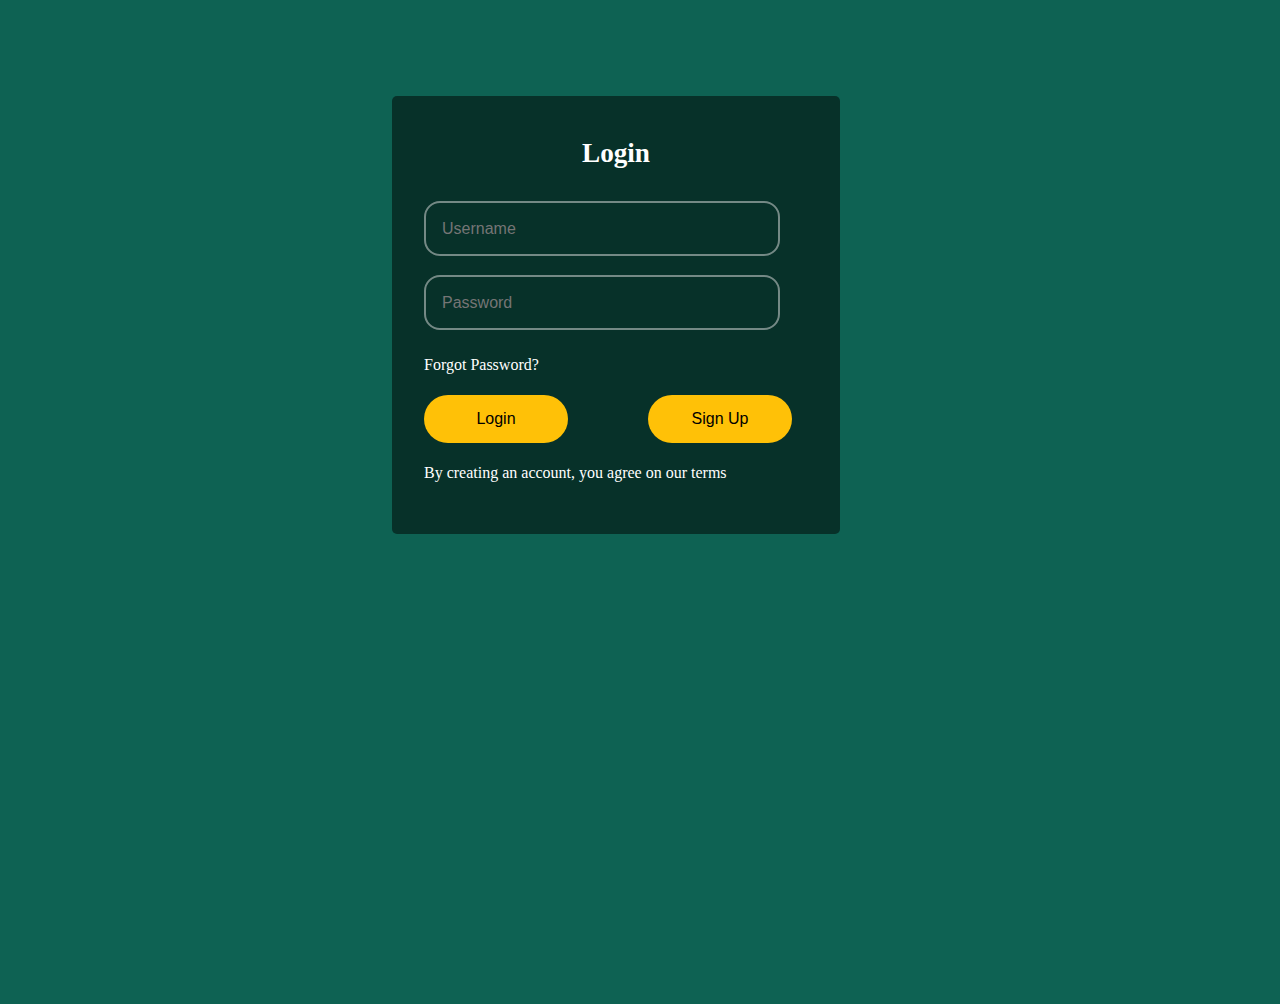
<file: index1.html>
<!DOCTYPE html>
<html lang="en">
<head>
    <meta charset="UTF-8">
    <meta name="viewport" content="width=device-width, initial-scale=1.0">
    <title>Sign-in Screen</title>
    <link rel="stylesheet" href="style1.css">
</head>
<body>
    <div id="app">
        <!-- Login Screen -->
        <div id="login-screen" class="screen">
            <h2>Login</h2>
            <input type="text" id="login-username" placeholder="Username">
            <input type="password" id="login-password" placeholder="Password">
            <p>Forgot Password?</p>
            <div class="btns">
            <a href="index.html"><button onclick="login()" class="button-link">Login</button></a>
            <a href="index2.html"><button onclick="showSignUpScreen()">Sign Up</button></a></div>
            <p>By creating an account, you agree on our terms</p>
    </div></div>
    <script src="app1.js"></script>
</body>
</html>
</file>
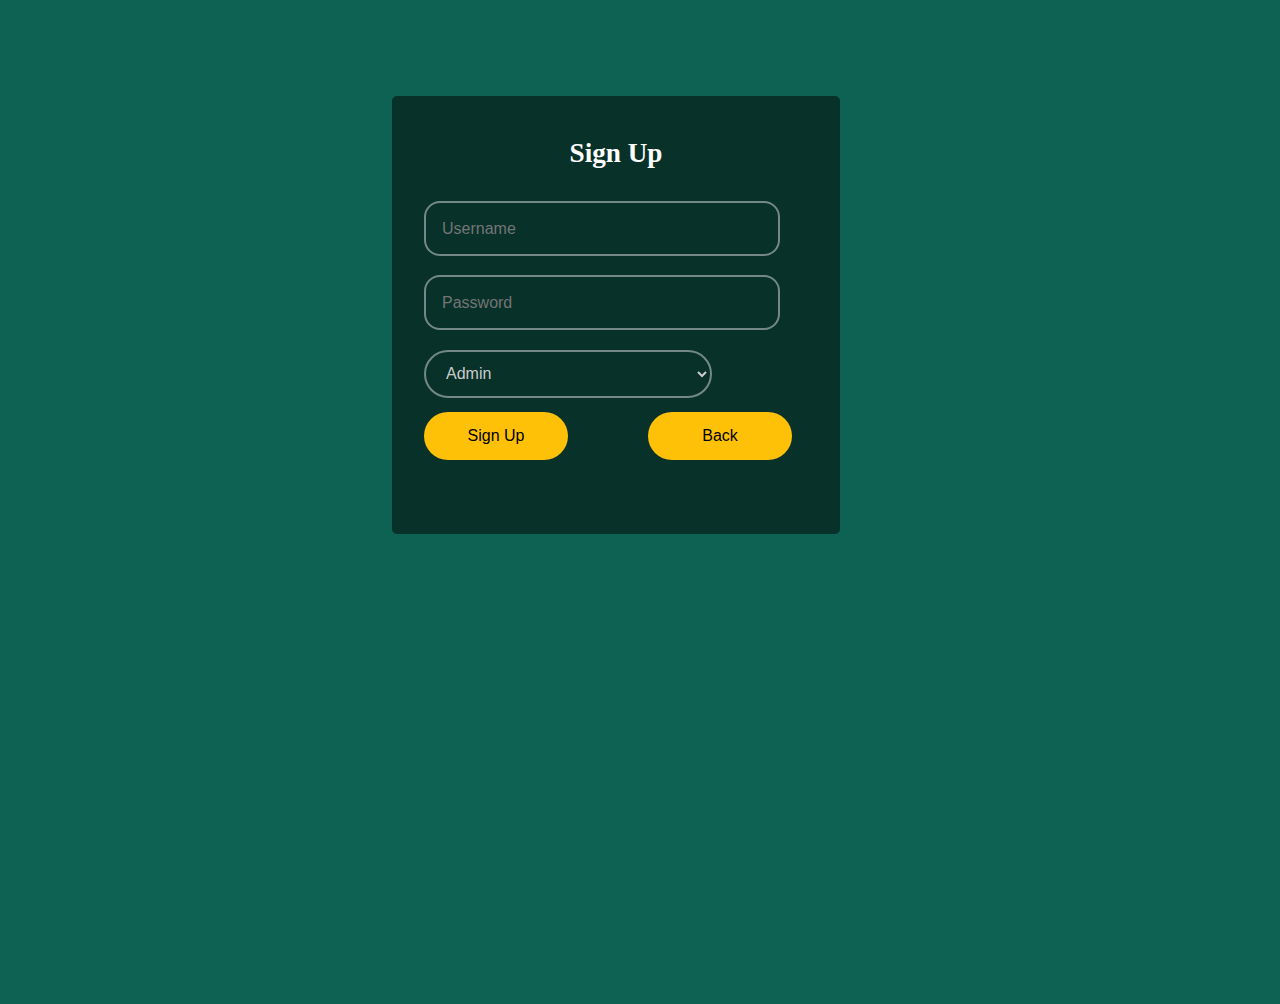
<file: index2.html>
<!DOCTYPE html>
<html lang="en">
<head>
    <meta charset="UTF-8">
    <meta name="viewport" content="width=device-width, initial-scale=1.0">
    <title>sign up</title>
    <link rel="stylesheet" href="style1.css">
</head>
<body>
    <div id="app">
    <div id="signup-screen" class="screen">
        <h2>Sign Up</h2> 
        <input type="text" id="signup-username" placeholder="Username">
        <input type="password" id="signup-password" placeholder="Password">
        
        <select id="signup-role">
            <option value="admin">Admin</option>
            <option value="teacher">Restaurant</option>
            <option value="student">User</option>
        </select>
        <div class="btns">
       <a href="index1.html" ><button onclick="signUp()">Sign Up</button></a>
       <a href="index1.html" ><button onclick="showLoginScreen()">Back</button></a></div>
    </div></div>
    <script src="app1.js"></script>
</body>
</html>
</file>
<file: style1.css>
body{
    background-color: #0e6253;
    width:100vw;
    height:100vh;
}
#app {
    background-color: transparent;
    background:rgba(0, 0, 0, 0.5);
    width:30%;
    height:25rem;
    margin:6rem 24rem;
    padding:1.2rem 2rem;
    border-radius:5px;
    color:#fff;
}
a{
    margin-right:5rem;
    color:#fff;
    text-decoration: none;
}
h2{
    color:#fff;
    font-weight:700;
    font-size:1.7rem;
    text-align: center;
}
p{
    color:#fff;
    font-size:1rem;
    font-weight:400;
}

 input{
    background-color: transparent;
    border:2px solid rgba(225, 225, 225, 0.5);
    color:#cccccc;
    outline:none;
    border-radius:1rem;
    width:20rem;
    height:1.2rem;
    padding:1rem 1rem;
    font-size:1rem;
    margin:0.6rem 0;
 }   
 select{
    background-color: transparent;
    border:2px solid rgba(225, 225, 225, 0.5);
    color:#cccccc;
    outline:none;
    border-radius:1.5rem;
    width:18rem;
    height:3rem;
    padding:0.5rem 1rem;
    font-size:1rem;
    margin:0.6rem 0;
 } 
 select option{
    color:black;
 }
 button {
    background-color: #ffc107;
    border:none;
    color:#000;
    outline:none;
    border-radius:1.6rem;
    width:9rem;
    height:3rem;
    padding:0.5rem 1rem;
    font-size:1rem;
    margin:0.3rem 0;
    cursor:pointer;
}
button:hover{
    color:#d9f2ee;
    border:2px solid #d9f2ee;
}

.hidden {
    display: none;
}
.btns{
    display:flex;
    justify-content:space-around;
    align-items:center;
}
nav{
    display:flex;
    justify-content: flex-start;
    flex-direction:row;
    margin:1rem 2rem;
}
ul{
    display:flex;
    justify-content: flex-start;
    flex-direction:row;
    margin: 1rem 2rem;
}
ul li{
   list-style: none; 
   margin:0.6rem 2rem;
   font-size:1.3rem;
   font-weight:700;
}
</file>
